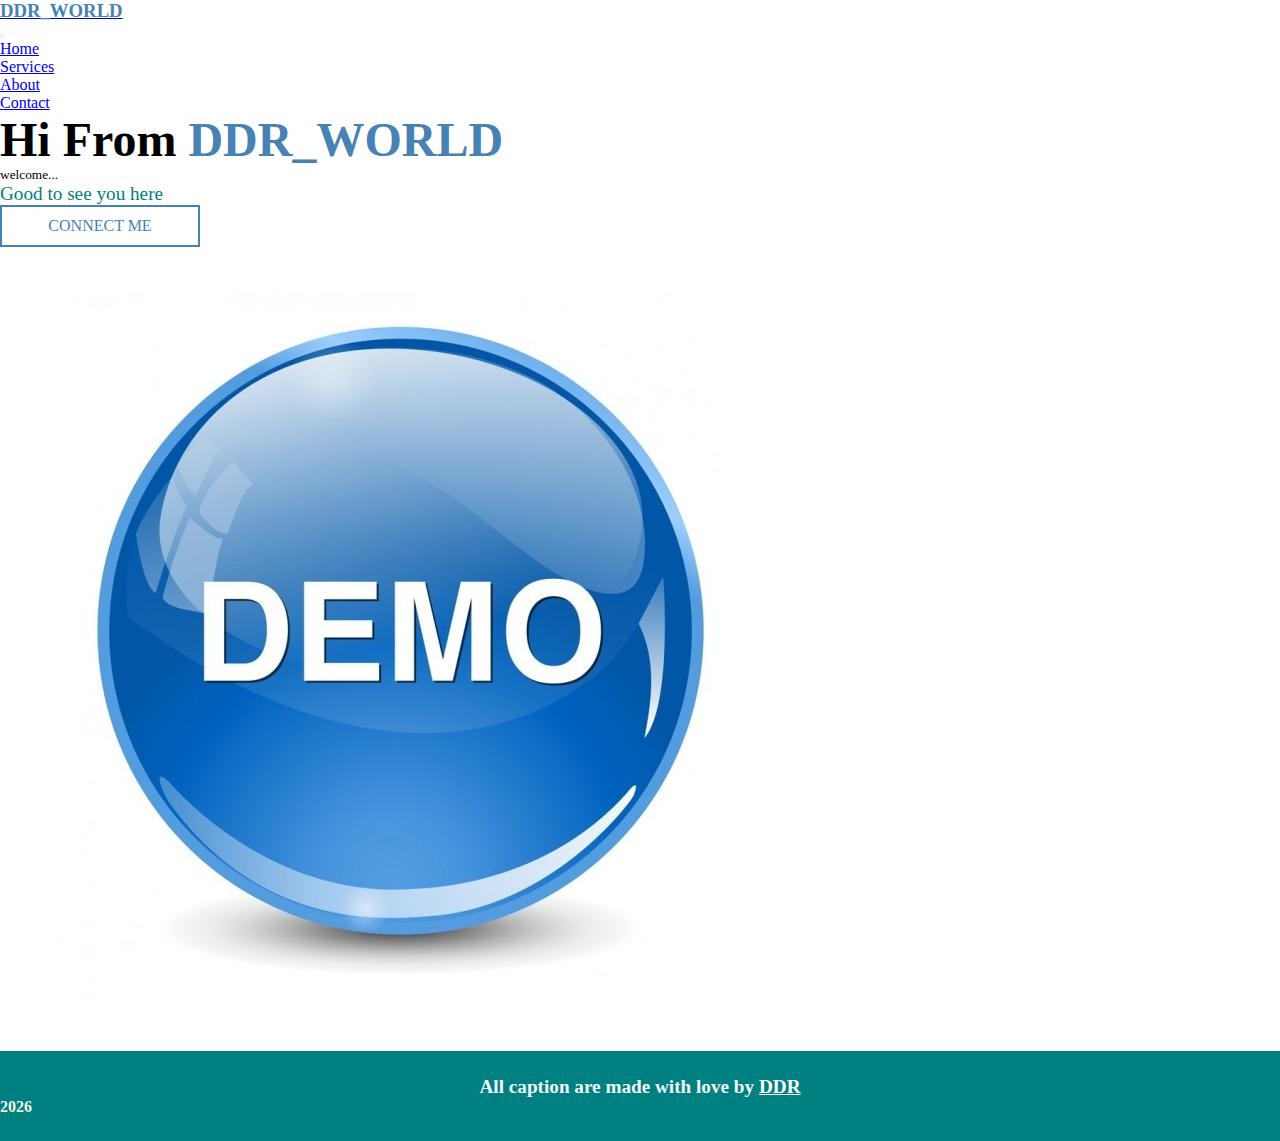
<file: index.html>
<!doctype html>
<html lang="en">
  <head>
    <!-- Required meta tags -->
    <meta charset="utf-8">
    <meta name="viewport" content="width=device-width, initial-scale=1">

    <!-- Bootstrap CSS -->
    <link href="https://cdn.jsdelivr.net/npm/bootstrap@5.0.2/dist/css/bootstrap.min.css" rel="stylesheet" integrity="sha384-EVSTQN3/azprG1Anm3QDgpJLIm9Nao0Yz1ztcQTwFspd3yD65VohhpuuCOmLASjC" crossorigin="anonymous">
    <link rel="stylesheet" href="https://cdnjs.cloudflare.com/ajax/libs/font-awesome/5.15.4/css/all.min.css" integrity="sha512-1ycn6IcaQQ40/MKBW2W4Rhis/DbILU74C1vSrLJxCq57o941Ym01SwNsOMqvEBFlcgUa6xLiPY/NS5R+E6ztJQ==" crossorigin="anonymous" referrerpolicy="no-referrer" />

    <link rel="stylesheet" href="css/style.css">
    <title>Basic Template</title>
  </head>
  <body>
          <nav class="navbar navbar-expand-lg navbar-light bg-light">
                <div class="container">
                  <a class="navbar-brand" href="#">
                    <h3>  <span>ddr_world</span></h3>
                  </a>
                  <button class="navbar-toggler d-lg-none" type="button" data-bs-toggle="collapse" data-bs-target="#collapsibleNavId" aria-controls="collapsibleNavId"
                      aria-expanded="false" aria-label="Toggle navigation">
                      <span class="navbar-toggler-icon"></span>
                  </button>
                  <div class="collapse navbar-collapse" id="collapsibleNavId">
                      <ul class="navbar-nav ms-auto mt-2 mt-lg-0">
                          <li class="nav-item active">
                              <a class="nav-link" href="index.html">Home</a>
                          </li>
                          <li class="nav-item">
                              <a class="nav-link" href="services.html">Services</a>
                          </li>
                          <li class="nav-item active">
                              <a class="nav-link" href="about.html">About</a>
                          </li>
                          <li class="nav-item">
                              <a class="nav-link" href="contact.html">Contact</a>
                          </li>
                      </ul>
                  </div>
            </div>
          </nav>


      <section class="main">
       <div class="container">
           <div class="row">
               <div class="col-12 col-md-12 col-lg-6 order-1 order-lg-2">
                   <div class="box mt-5 mb-5">
                       <h3> Hi From <span>ddr_world</span></h3>
                       <small>welcome...</small>
                       <p>Good to see you here</p>
                       <a href="services.html" class="linkbtn">connect me   </a>
                   </div>
               </div>
               <div class="col-12 col-md-12 col-lg-6 order-2 order-lg-1">
                   <div class="box">
                    <a href="images/d.jpg">  <img class="w-100 mt-5" src="images/d.jpg" class="my-5" alt="img" /></a>
                   </div>
               </div>
           </div>
       </div>

      </section>


      <footer >
          <div class="container">
              <h4>All caption are  made  with love by <a class="ddr" href="https://dileep-raloti.github.io/CV/">ddr</a></h4>
              <p id="year" class="text-center"></p>
          </div>
      </footer>
    

    <script src="https://cdn.jsdelivr.net/npm/bootstrap@5.0.2/dist/js/bootstrap.bundle.min.js" integrity="sha384-MrcW6ZMFYlzcLA8Nl+NtUVF0sA7MsXsP1UyJoMp4YLEuNSfAP+JcXn/tWtIaxVXM" crossorigin="anonymous"></script>

    <script>
        let year = document.getElementById('year')
        console.log(year);
        let d = new Date().getUTCFullYear()
        // console.log(d);
        year.innerHTML = d
    </script>
  </body>
</html>
</file>
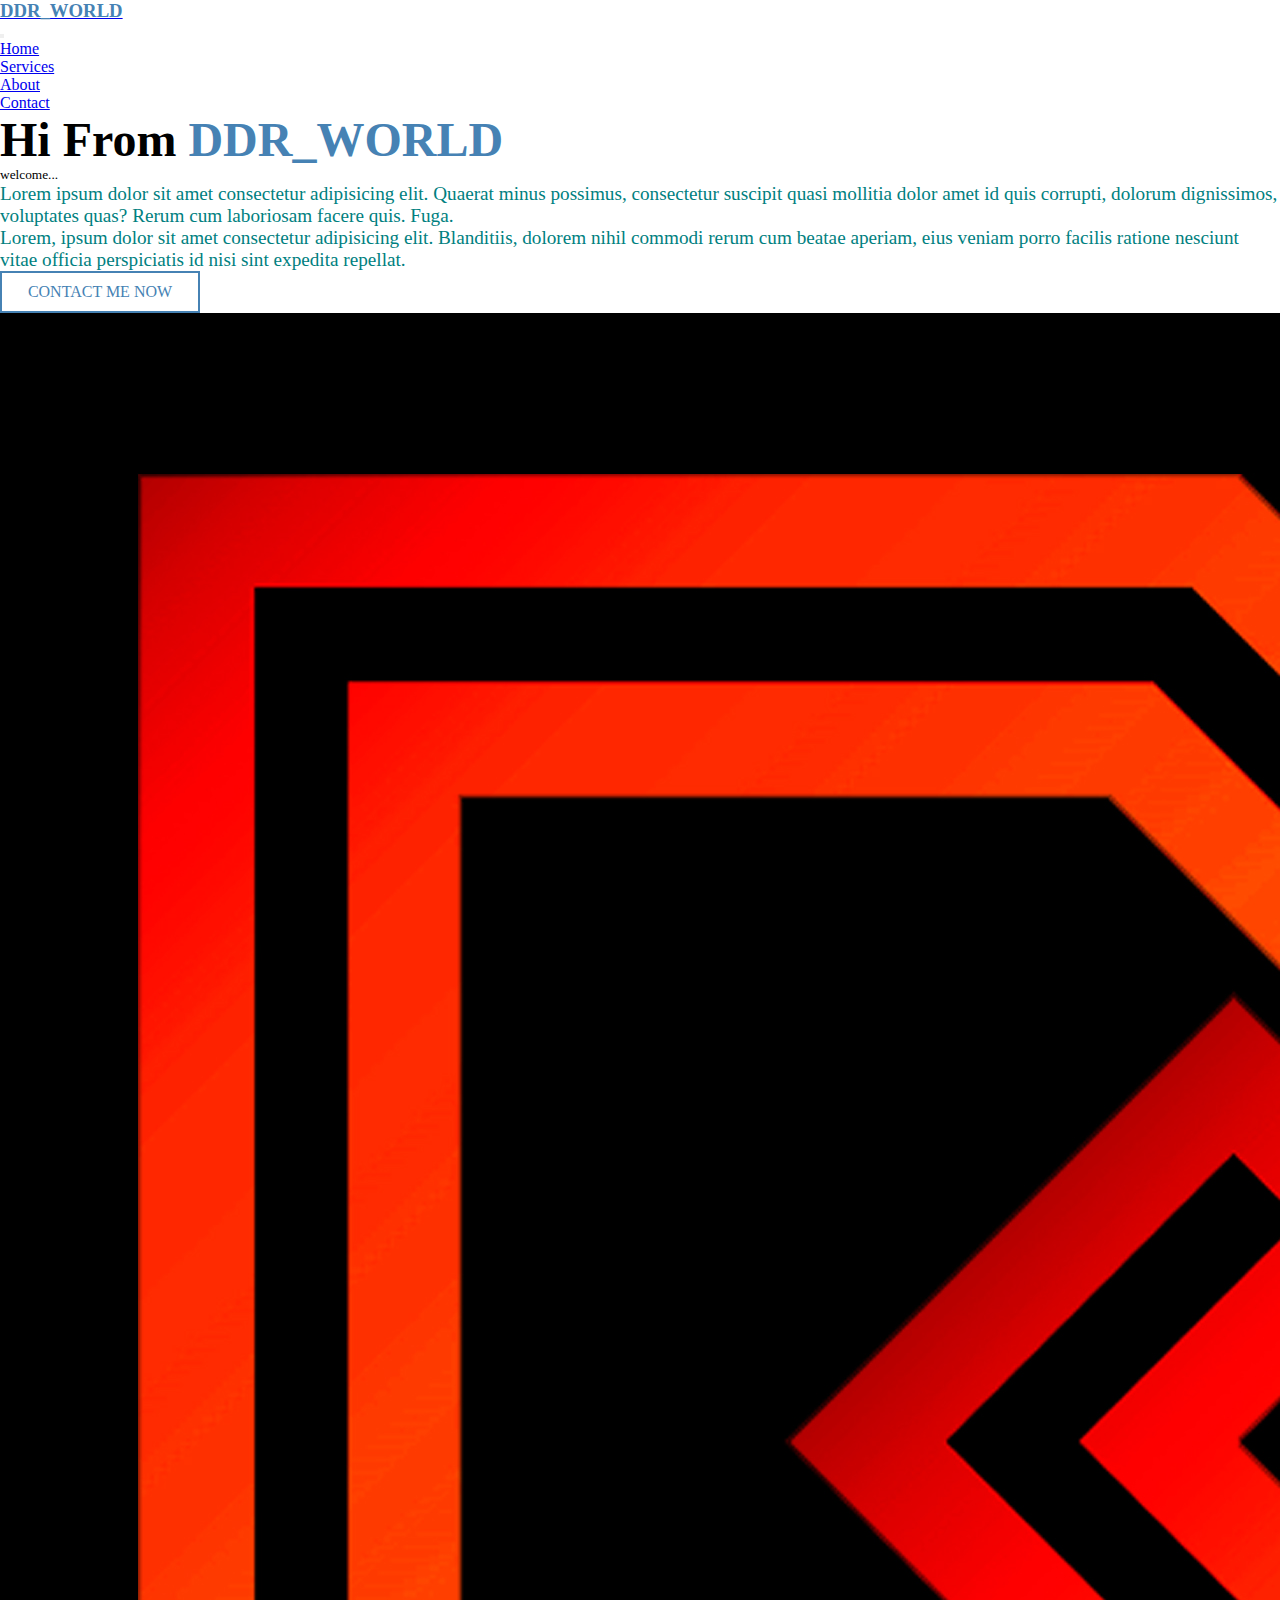
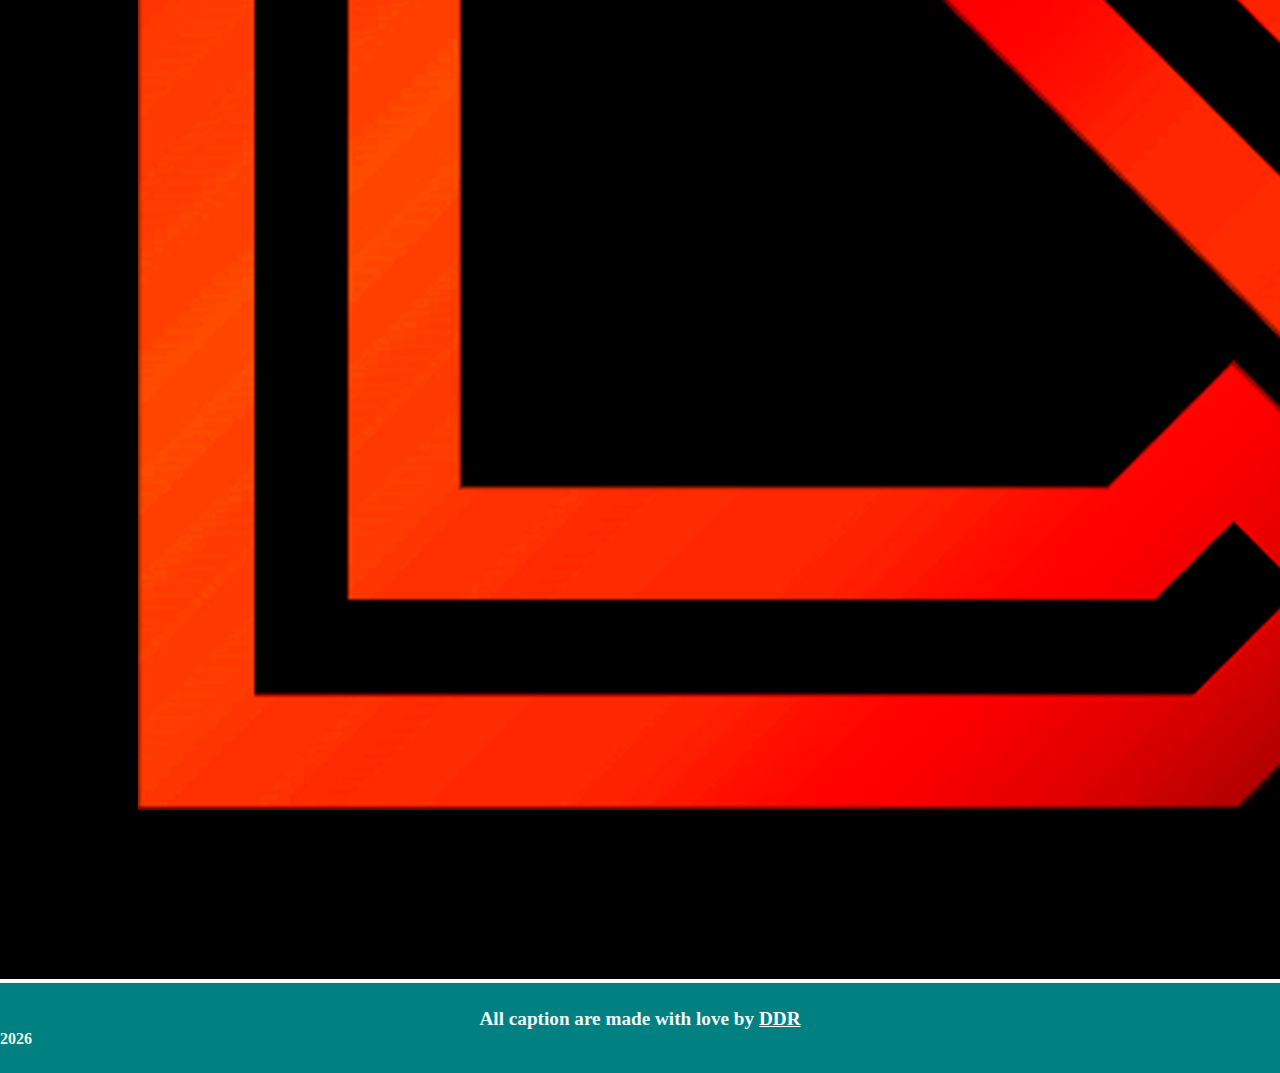
<file: about.html>
<!doctype html>
<html lang="en">
  <head>
    <!-- Required meta tags -->
    <meta charset="utf-8">
    <meta name="viewport" content="width=device-width, initial-scale=1">

    <!-- Bootstrap CSS -->
    <link href="https://cdn.jsdelivr.net/npm/bootstrap@5.0.2/dist/css/bootstrap.min.css" rel="stylesheet" integrity="sha384-EVSTQN3/azprG1Anm3QDgpJLIm9Nao0Yz1ztcQTwFspd3yD65VohhpuuCOmLASjC" crossorigin="anonymous">
    <link rel="stylesheet" href="https://cdnjs.cloudflare.com/ajax/libs/font-awesome/5.15.4/css/all.min.css" integrity="sha512-1ycn6IcaQQ40/MKBW2W4Rhis/DbILU74C1vSrLJxCq57o941Ym01SwNsOMqvEBFlcgUa6xLiPY/NS5R+E6ztJQ==" crossorigin="anonymous" referrerpolicy="no-referrer" />

    <link rel="stylesheet" href="css/style.css">
    <title>Basic Template</title>
  </head>
  <body>
          <nav class="navbar navbar-expand-lg navbar-light bg-light">
                <div class="container">
                  <a class="navbar-brand" href="#">
                    <h3>  <span>ddr_world</span></h3>
                  </a>
                  <button class="navbar-toggler d-lg-none" type="button" data-bs-toggle="collapse" data-bs-target="#collapsibleNavId" aria-controls="collapsibleNavId"
                      aria-expanded="false" aria-label="Toggle navigation">
                      <span class="navbar-toggler-icon"></span>
                  </button>
                  <div class="collapse navbar-collapse" id="collapsibleNavId">
                      <ul class="navbar-nav ms-auto mt-2 mt-lg-0">
                          <li class="nav-item active">
                              <a class="nav-link" href="index.html">Home</a>
                          </li>
                          <li class="nav-item">
                              <a class="nav-link" href="services.html">Services</a>
                          </li>
                          <li class="nav-item active">
                              <a class="nav-link" href="about.html">About</a>
                          </li>
                          <li class="nav-item">
                              <a class="nav-link" href="contact.html">Contact</a>
                          </li>
                      </ul>
                  </div>
            </div>
          </nav>


      <section class="main">
       <div class="container">
           <div class="row">
               <div class="col-12 col-md-12 col-lg-6 order-2 order-lg-1">
                   <div class="box mt-5 mb-5 py-5">
                       <h3> Hi From <span>ddr_world</span></h3>
                       <small>welcome...</small>
                       <p>Lorem ipsum dolor sit amet consectetur adipisicing elit. Quaerat minus possimus, consectetur suscipit quasi mollitia dolor amet id quis corrupti, dolorum dignissimos, voluptates quas? Rerum cum laboriosam facere quis. Fuga.</p>
                       <p>Lorem, ipsum dolor sit amet consectetur adipisicing elit. Blanditiis, dolorem nihil commodi rerum cum beatae aperiam, eius veniam porro facilis ratione nesciunt vitae officia perspiciatis id nisi sint expedita repellat.</p>
                       <a href="" class="linkbtn">contact me now</a>
                   </div>
               </div>
               <div class="col-12 col-md-12 col-lg-6 order-1 order-lg-2">
                   <div class="box">
                     <a href="images/ddr.jpg">  <img class="w-100 mt-5" src="images/ddr.jpg" class="my-5" alt="img" /></a>
                   </div>
               </div>
           </div>
       </div>

      </section>


      <footer >
          <div class="container">
              <h4>All caption are  made  with love by <a class="ddr" href="https://dileep-raloti.github.io/CV/">ddr</a></h4>
              <p id="year" class="text-center"></p>
          </div>
      </footer>
    

    <script src="https://cdn.jsdelivr.net/npm/bootstrap@5.0.2/dist/js/bootstrap.bundle.min.js" integrity="sha384-MrcW6ZMFYlzcLA8Nl+NtUVF0sA7MsXsP1UyJoMp4YLEuNSfAP+JcXn/tWtIaxVXM" crossorigin="anonymous"></script>

    <script>
        let year = document.getElementById('year')
        console.log(year);
        let d = new Date().getUTCFullYear()
        // console.log(d);
        year.innerHTML = d
    </script>
  </body>
</html>
</file>
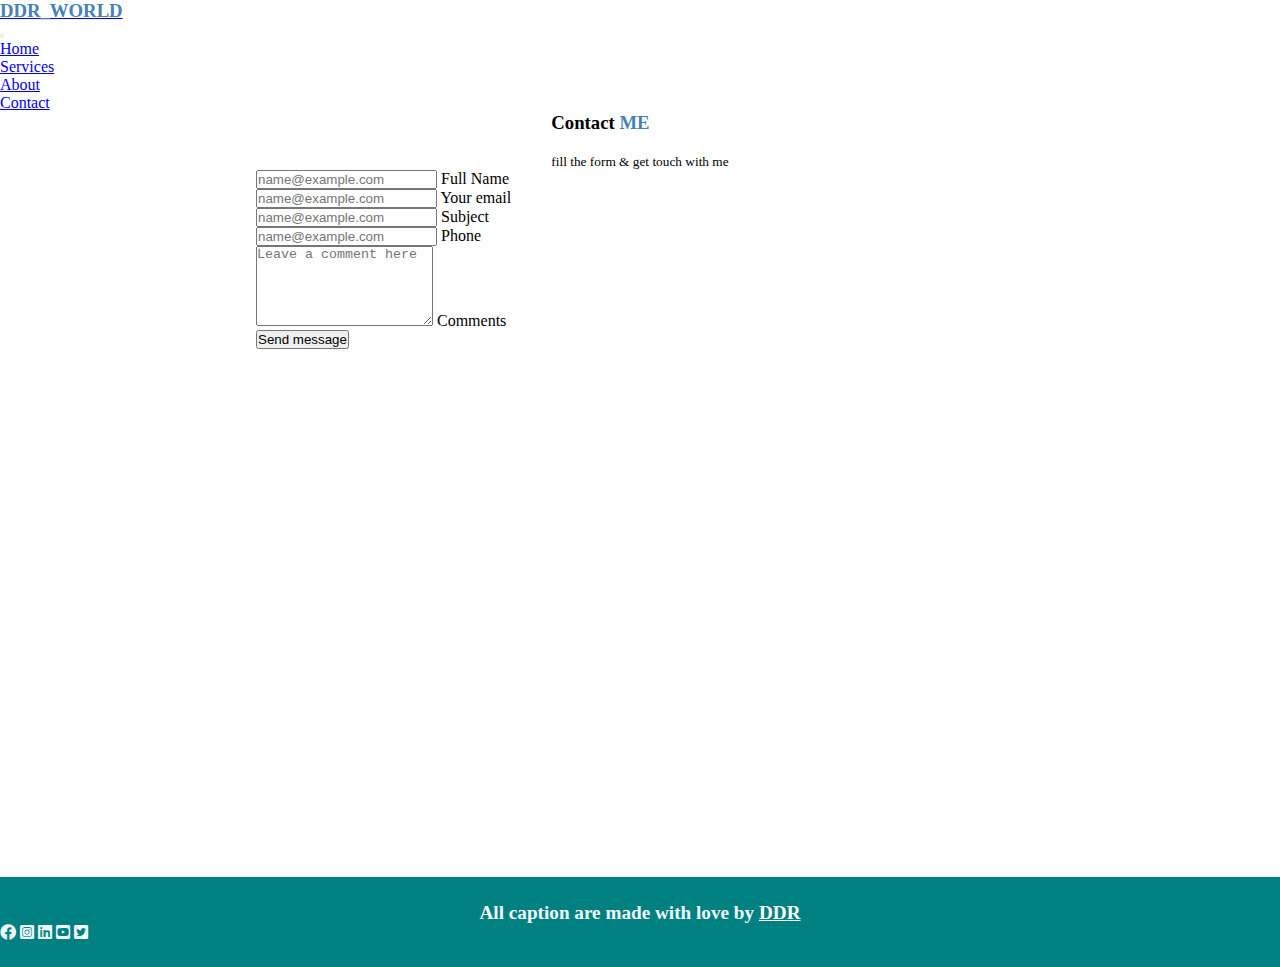
<file: contact.html>
<!doctype html>
<html lang="en">
  <head>
    <!-- Required meta tags -->
    <meta charset="utf-8">
    <meta name="viewport" content="width=device-width, initial-scale=1">

    <!-- Bootstrap CSS -->
    <link href="https://cdn.jsdelivr.net/npm/bootstrap@5.0.2/dist/css/bootstrap.min.css" rel="stylesheet" integrity="sha384-EVSTQN3/azprG1Anm3QDgpJLIm9Nao0Yz1ztcQTwFspd3yD65VohhpuuCOmLASjC" crossorigin="anonymous">
    <link rel="stylesheet" href="https://cdnjs.cloudflare.com/ajax/libs/font-awesome/5.15.4/css/all.min.css" integrity="sha512-1ycn6IcaQQ40/MKBW2W4Rhis/DbILU74C1vSrLJxCq57o941Ym01SwNsOMqvEBFlcgUa6xLiPY/NS5R+E6ztJQ==" crossorigin="anonymous" referrerpolicy="no-referrer" />

    <link rel="stylesheet" href="css/style.css">
    <title>Basic Template</title>
  </head>
  <body>
          <nav class="navbar navbar-expand-lg navbar-light bg-light">
                <div class="container">
                  <a class="navbar-brand" href="#">
                    <h3>  <span>ddr_world</span></h3>
                  </a>
                  <button class="navbar-toggler d-lg-none" type="button" data-bs-toggle="collapse" data-bs-target="#collapsibleNavId" aria-controls="collapsibleNavId"
                      aria-expanded="false" aria-label="Toggle navigation">
                      <span class="navbar-toggler-icon"></span>
                  </button>
                  <div class="collapse navbar-collapse" id="collapsibleNavId">
                      <ul class="navbar-nav ms-auto mt-2 mt-lg-0">
                          <li class="nav-item active">
                              <a class="nav-link" href="index.html">Home</a>
                          </li>
                          <li class="nav-item">
                              <a class="nav-link" href="services.html">Services</a>
                          </li>
                          <li class="nav-item active">
                              <a class="nav-link" href="about.html">About</a>
                          </li>
                          <li class="nav-item">
                              <a class="nav-link" href="contact.html">Contact</a>
                          </li>
                      </ul>
                  </div>
            </div>
          </nav>


      <section class="main">
        <section class="contact-form py-5">
            <div class="heading" data-aos="fade-up" data-aos-duration="1000">
                <h3>Contact <span>Me</span></h3> <br>
                <small class="mt-4">fill the form & get touch with me</small>
            </div>
           <form class="row g-3 needs-validation py-5" novalidate>
                    <div class="col-md-6" data-aos="fade-right" data-aos-duration="3000">
                        <div class="form-floating mb-3">
                            <input type="text" class="form-control" id="floatingInput" placeholder="name@example.com">
                            <label for="floatingInput">Full Name</label>
                          </div>
                    </div>
                    <div class="col-md-6">
                        <div class="form-floating mb-3 " data-aos="fade-left" data-aos-duration="3000">
                            <input type="email" class="form-control" id="floatingInput" placeholder="name@example.com">
                            <label for="floatingInput">Your email</label>
                          </div>
                    </div>
                    <div class="col-md-6">
                        <div class="form-floating mb-3" data-aos="fade-right" data-aos-duration="3000">
                            <input type="text" class="form-control" id="floatingInput" placeholder="name@example.com">
                            <label for="floatingInput">Subject</label>
                          </div>
                    </div>
                    <div class="col-md-6">
                        <div class="form-floating mb-3 " data-aos="fade-left" data-aos-duration="3000">
                            <input type="tel" class="form-control" id="floatingInput" placeholder="name@example.com">
                            <label for="floatingInput">Phone</label>
                          </div>
                    </div>
    
                    <div class="form-floating mb-3" data-aos="fade-up" data-aos-duration="3000">
                        <textarea  style="height: 80px" class="form-control" placeholder="Leave a comment here" id="floatingTextarea"></textarea>
                        <label for="floatingTextarea">Comments</label>
                      </div>
                    <div class="py-3" data-aos="fade-up" data-aos-duration="1000">
                      <button class="btn btn-outline-success mx-auto" type="submit">Send message</button>
                    </div>
              </form>
        </section>
    
      </section>


      <footer >
          <div class="container">
              <h4>All caption are  made  with love by <a class="ddr" href="https://dileep-raloti.github.io/CV/">ddr</a></h4>
              <p id="year" class="text-center"></p>
              <div class="footer-icons text-center" >
                <i data-aos="fade-left" data-aos-duration="3000"class="fab fa-facebook"></i>
                <i data-aos="fade-left" data-aos-duration="3000"class="fab fa-instagram-square"></i>
                <i data-aos="fade-down" data-aos-duration="3000"class="fab fa-linkedin"></i>
                <i data-aos="fade-right" data-aos-duration="3000"class="fab fa-youtube-square"></i>
                <i data-aos="fade-right" data-aos-duration="3000"class="fab fa-twitter-square"></i>
            </div>
           
          </div>
      </footer>
    

    <script src="https://cdn.jsdelivr.net/npm/bootstrap@5.0.2/dist/js/bootstrap.bundle.min.js" integrity="sha384-MrcW6ZMFYlzcLA8Nl+NtUVF0sA7MsXsP1UyJoMp4YLEuNSfAP+JcXn/tWtIaxVXM" crossorigin="anonymous"></script>

    <script>
        AOS();

        let year = document.getElementById('year')
        console.log(year);
        let d = new Date().getUTCFullYear()
        let m = new Date().getUTCMonth()
        let t = new Date().getDate()
        // console.log(d);
        year.innerHTML =String(t) + " / "+ String(m) + " / " + d
    </script>
  </body>
</html>
</file>
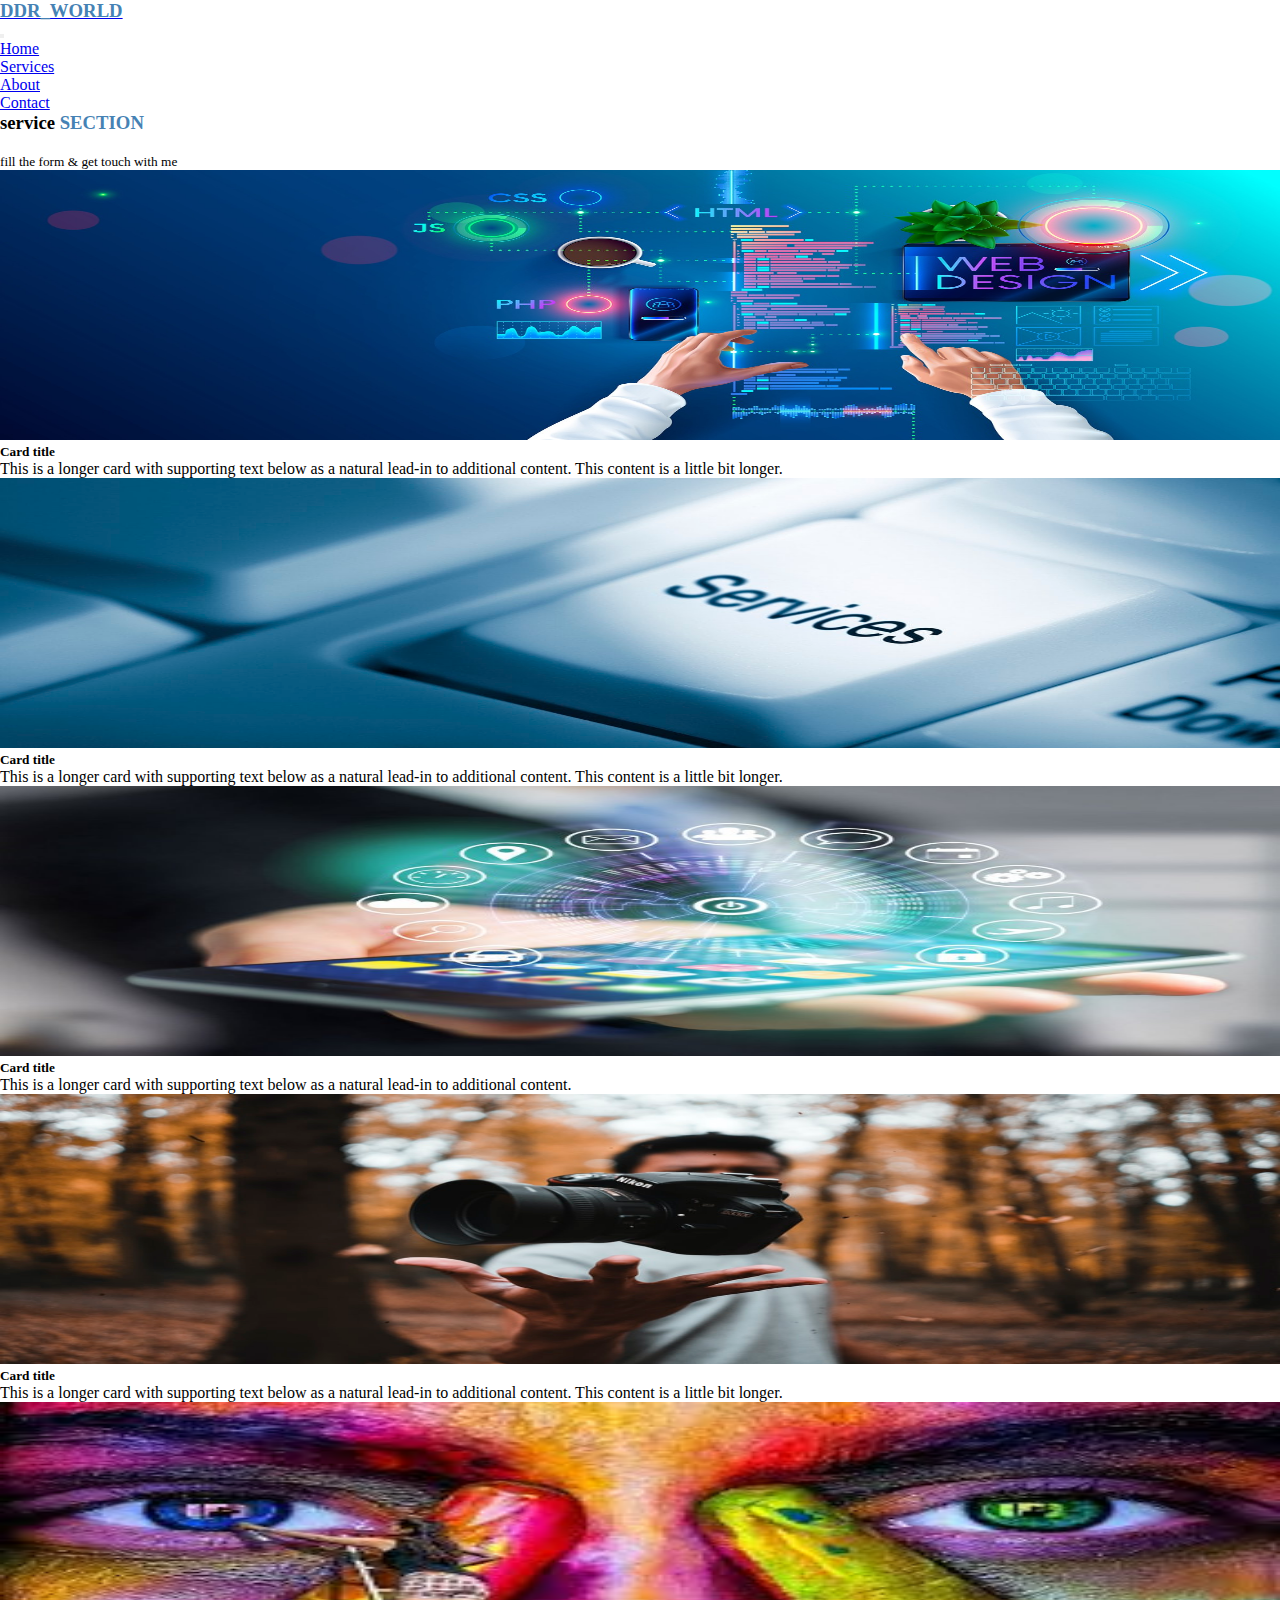
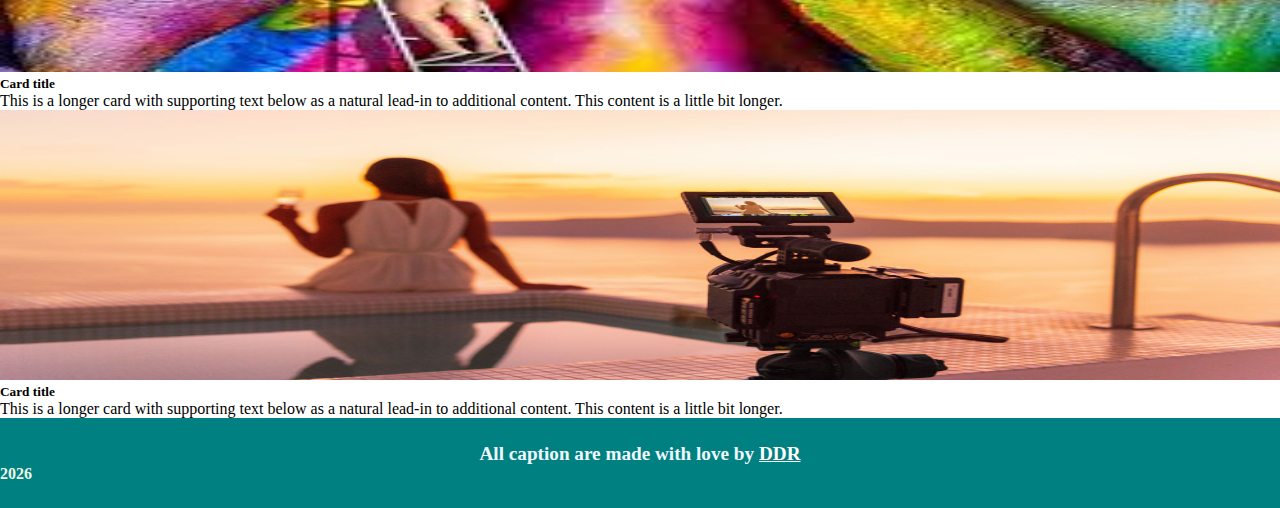
<file: services.html>
<!doctype html>
<html lang="en">
  <head>
    <!-- Required meta tags -->
    <meta charset="utf-8">
    <meta name="viewport" content="width=device-width, initial-scale=1">

    <!-- Bootstrap CSS -->
    <link href="https://cdn.jsdelivr.net/npm/bootstrap@5.0.2/dist/css/bootstrap.min.css" rel="stylesheet" integrity="sha384-EVSTQN3/azprG1Anm3QDgpJLIm9Nao0Yz1ztcQTwFspd3yD65VohhpuuCOmLASjC" crossorigin="anonymous">
    <link rel="stylesheet" href="https://cdnjs.cloudflare.com/ajax/libs/font-awesome/5.15.4/css/all.min.css" integrity="sha512-1ycn6IcaQQ40/MKBW2W4Rhis/DbILU74C1vSrLJxCq57o941Ym01SwNsOMqvEBFlcgUa6xLiPY/NS5R+E6ztJQ==" crossorigin="anonymous" referrerpolicy="no-referrer" />

    <link rel="stylesheet" href="css/style.css">
    <title>Basic Template</title>
  </head>
  <body>
          <nav class="navbar navbar-expand-lg navbar-light bg-light">
                <div class="container">
                  <a class="navbar-brand" href="#">
                    <h3>  <span>ddr_world</span></h3>
                  </a>
                  <button class="navbar-toggler d-lg-none" type="button" data-bs-toggle="collapse" data-bs-target="#collapsibleNavId" aria-controls="collapsibleNavId"
                      aria-expanded="false" aria-label="Toggle navigation">
                      <span class="navbar-toggler-icon"></span>
                  </button>
                  <div class="collapse navbar-collapse" id="collapsibleNavId">
                      <ul class="navbar-nav ms-auto mt-2 mt-lg-0">
                          <li class="nav-item active">
                              <a class="nav-link" href="index.html">Home</a>
                          </li>
                          <li class="nav-item">
                              <a class="nav-link" href="services.html">Services</a>
                          </li>
                          <li class="nav-item active">
                              <a class="nav-link" href="about.html">About</a>
                          </li>
                          <li class="nav-item">
                              <a class="nav-link" href="contact.html">Contact</a>
                          </li>
                      </ul>
                  </div>
            </div>
          </nav>


      <section class="main">
       <div class="container mt-5">
        <div class="text-center mb-5 text-uppercase heading" data-aos="fade-up" data-aos-duration="1000">
            <h3 >service <span>section</span></h3> <br>
            <small class="mt-4">fill the form & get touch with me</small>
        </div>
        <div class="row row-cols-1 row-cols-md-2 row-cols-lg-3 g-4">
            <div class="col">
              <div class="card">
                <img class="ser-img" src="images/2.jpeg" class="card-img-top" alt="...">
                <div class="card-body">
                  <h5 class="card-title">Card title</h5>
                  <p class="card-text">This is a longer card with supporting text below as a natural lead-in to additional content. This content is a little bit longer.</p>
                </div>
              </div>
            </div>
            <div class="col">
              <div class="card">
                <img class="ser-img" src="images/1.jpg" class="card-img-top" alt="...">
                <div class="card-body">
                  <h5 class="card-title">Card title</h5>
                  <p class="card-text">This is a longer card with supporting text below as a natural lead-in to additional content. This content is a little bit longer.</p>
                </div>
              </div>
            </div>
            <div class="col">
              <div class="card">
                <img class="ser-img" src="images/3.jpg" class="card-img-top" alt="...">
                <div class="card-body">
                  <h5 class="card-title">Card title</h5>
                  <p class="card-text">This is a longer card with supporting text below as a natural lead-in to additional content.</p>
                </div>
              </div>
            </div>
            <div class="col">
              <div class="card">
                <img class="ser-img" src="images/5.jpg" class="card-img-top" alt="...">
                <div class="card-body">
                  <h5 class="card-title">Card title</h5>
                  <p class="card-text">This is a longer card with supporting text below as a natural lead-in to additional content. This content is a little bit longer.</p>
                </div>
              </div>
            </div>
            <div class="col">
              <div class="card">
                <img class="ser-img" src="images/4.jpg" class="card-img-top" alt="...">
                <div class="card-body">
                  <h5 class="card-title">Card title</h5>
                  <p class="card-text">This is a longer card with supporting text below as a natural lead-in to additional content. This content is a little bit longer.</p>
                </div>
              </div>
            </div>
            <div class="col">
              <div class="card">
                <img class="ser-img" src="images/6.jpg" class="card-img-top" alt="...">
                <div class="card-body">
                  <h5 class="card-title">Card title</h5>
                  <p class="card-text">This is a longer card with supporting text below as a natural lead-in to additional content. This content is a little bit longer.</p>
                </div>
              </div>
            </div>
          </div>
       </div>

      </section>


      <footer >
          <div class="container">
              <h4>All caption are  made  with love by <a class="ddr" href="https://dileep-raloti.github.io/CV/">ddr</a></h4>
              <p id="year" class="text-center"></p>
          </div>
      </footer>
    

    <script src="https://cdn.jsdelivr.net/npm/bootstrap@5.0.2/dist/js/bootstrap.bundle.min.js" integrity="sha384-MrcW6ZMFYlzcLA8Nl+NtUVF0sA7MsXsP1UyJoMp4YLEuNSfAP+JcXn/tWtIaxVXM" crossorigin="anonymous"></script>

    <script>
        let year = document.getElementById('year')
        console.log(year);
        let d = new Date().getUTCFullYear()
        // console.log(d);
        year.innerHTML = d
    </script>
  </body>
</html>
</file>
<file: css/style.css>
*{
    margin: 0%;
    padding: 0%;
    box-sizing: border-box;
}
@import url('https://fonts.googleapis.com/css2?family=Georama:wght@200;300;400;500;600&display=swap');
@import url('https://fonts.googleapis.com/css2?family=Abril+Fatface&display=swap');

section.main{
    width: 100%;
    height: 100%;
}
section.main .box{
    display: flex;
    flex-direction: column;
    justify-content: center;
    /* align-items: center; */
    height: 100%;
}
section.main .box h3{
    font-size: 3rem;
    /* width: 75%; */
}
 h3 span{
    color: steelblue;
    text-transform: uppercase;
/* font-family: 'Georama', sans-serif; */
font-family: 'Abril Fatface', cursive;
font-weight: bolder;
/* letter-spacing: 0.2px.; */
}
section.main{
    min-height: 85vh;
}
section.main .box p{
    color: teal;
    font-size: 1.2rem;
}
.linkbtn{
    display: inline-block;
    text-decoration: none;
    color: steelblue;
    background-color: #fff;
    border: 2px solid steelblue;
    width: 200px;
    text-align: center;
    padding: 10px ;
    text-transform: uppercase;
    transition: all 0.5s ease-in-out;
}
 .linkbtn:hover{
    color: aliceblue;
    background-color: teal;
    border-color: rgb(0, 61, 117);
}
img.bnd{
    width: 75px;
    border-radius: 50%;
}
footer h4{
    font-size: 1.2rem;
    text-align: center;
}
footer{
    background-color: teal;
    padding: 25px 0;
    color: aliceblue;
}
footer p{
    font-weight: bold;
    color: rgb(237, 248, 231);
}
footer .ddr{
    color: white;
    text-transform: uppercase;
}

form{
    width: 60%;
    margin: 0% auto;
    height: 100%;
}
.contact-form{
    display: flex;
    flex-direction: column;
    justify-content: center;
    align-items: center;
}
.ser-img{
    width: 100%;
    height: 270px;
}

@media (max-width:800px) {
    section.main .box{
        text-align: center;
    }
    .linkbtn{
        margin: auto;
    }
    form{
        width: 80%;
        margin: 0% auto;
        height: 100%;
    }
    .ser-img{
        width: 100%;
        height: 300px;
    }
}
@media (max-width:600px) {
    form{
        width: 95%;
        margin: 0% auto;
        height: 100%;
    }
    .ser-img{
        width: 100%;
        height: 330px;
    }
}
</file>
